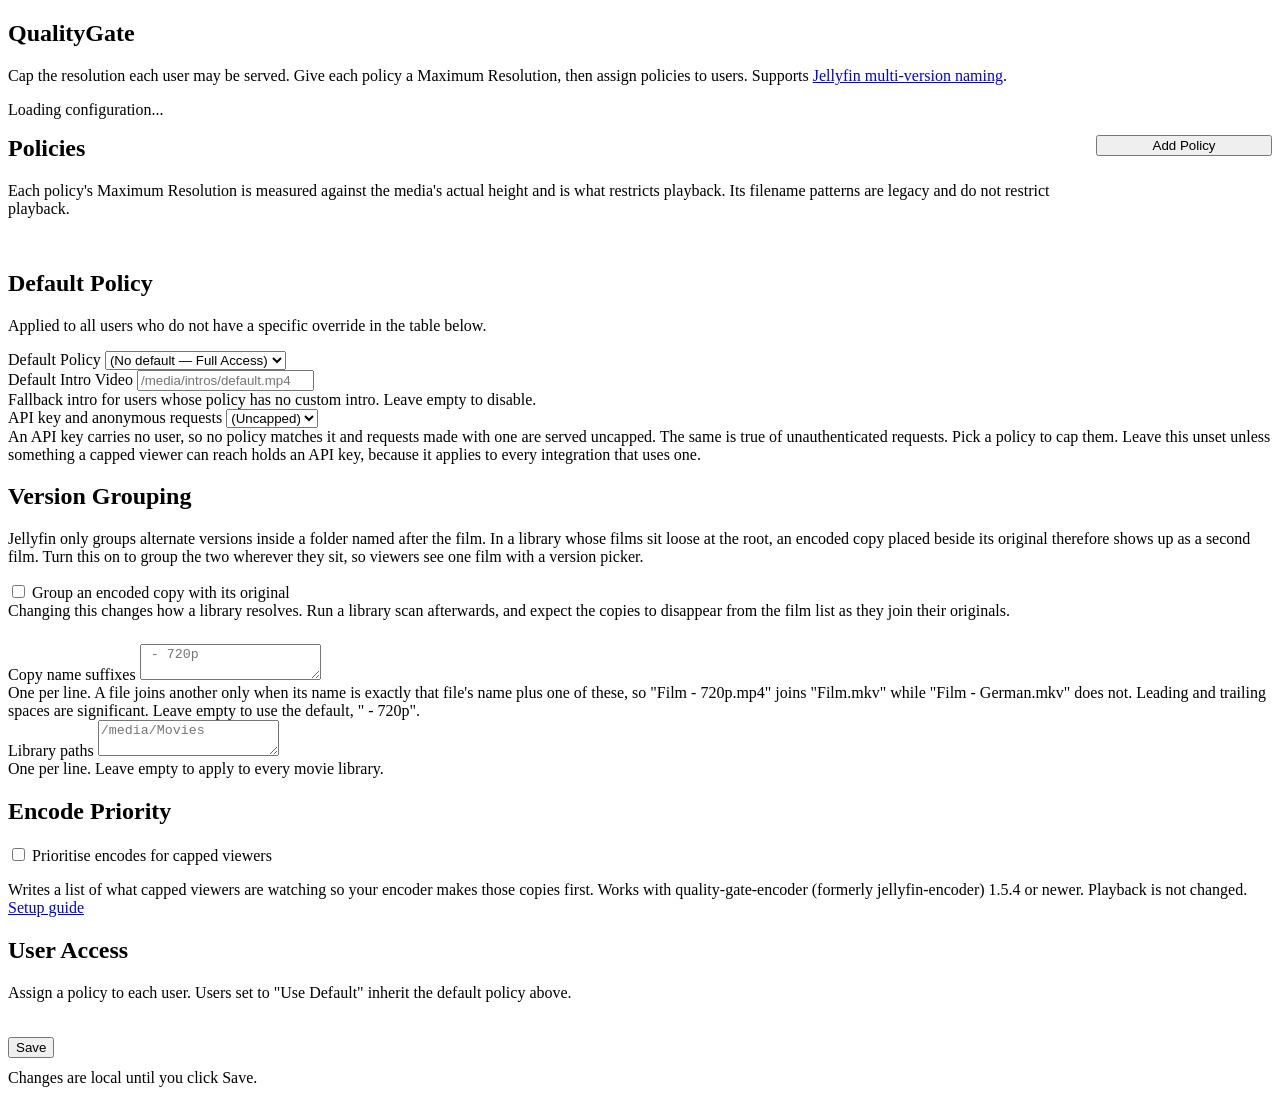
<file: Jellyfin.Plugin.QualityGate/Configuration/configPage.html>
<!DOCTYPE html>
<html lang="en">
<head>
    <meta charset="utf-8">
    <title>QualityGate</title>
    <style>
        .qg-section-head {
            display: flex;
            align-items: flex-start;
            justify-content: space-between;
            gap: 1rem;
            margin-bottom: 1rem;
        }

        .qg-section-copy {
            flex: 1;
            min-width: 0;
        }

        .qg-section-copy .sectionTitle,
        .qg-section-copy .fieldDescription {
            margin-top: 0;
        }

        .qg-section-action {
            flex-shrink: 0;
            min-width: 11rem;
        }

        .qg-policy-list,
        .qg-user-access-list {
            display: flex;
            flex-direction: column;
            gap: 1.35rem;
        }

        .qg-empty-state {
            padding: 1rem 1.1rem;
            border: 1px dashed rgba(127, 127, 127, .35);
            border-radius: .8rem;
            background: rgba(255, 255, 255, .02);
        }

        .qg-policy-card {
            min-width: 0;
            margin: 0;
            padding: 0 1.25rem 1.25rem;
            border: 1px solid rgba(127, 127, 127, .4);
            border-left: .45rem solid #00a4dc;
            border-radius: 1rem;
            background: rgba(255, 255, 255, .045);
            box-shadow: 0 .9rem 1.8rem rgba(0, 0, 0, .16);
        }

        .qg-policy-card legend {
            padding: 0;
        }

        .qg-policy-legend {
            display: inline-flex;
            align-items: center;
            min-height: 2rem;
            margin-left: .85rem;
            padding: 0 .78rem;
            font-size: .78em;
            font-weight: 700;
            letter-spacing: .08em;
            text-transform: uppercase;
            color: #d5f1ff;
            border: 1px solid rgba(0, 164, 220, .35);
            border-radius: 999px;
            background: rgba(0, 164, 220, .14);
        }

        .qg-policy-card-header {
            display: flex;
            align-items: flex-start;
            justify-content: space-between;
            gap: 1rem;
            margin: .85rem -1.25rem 1rem;
            padding: 1rem 1.25rem;
            border-bottom: 1px solid rgba(0, 164, 220, .18);
            border-radius: .8rem .8rem 0 0;
            background: linear-gradient(180deg, rgba(0, 164, 220, .12), rgba(0, 164, 220, .04));
        }

        .qg-policy-heading {
            flex: 1;
            min-width: 0;
        }

        .qg-policy-kicker {
            margin-bottom: .5rem;
            font-size: .82em;
            font-weight: 600;
            letter-spacing: .04em;
            opacity: .82;
        }

        .qg-policy-name-field,
        .qg-policy-delete,
        .qg-policy-toggle,
        .qg-policy-intro-field,
        .qg-user-access-select {
            margin: 0;
        }

        .qg-policy-grid {
            display: grid;
            grid-template-columns: repeat(2, minmax(0, 1fr));
            gap: 1rem;
            align-items: start;
        }

        .qg-policy-section {
            margin-top: 1rem;
            padding-top: 1rem;
            border-top: 1px solid rgba(127, 127, 127, .16);
        }

        .qg-policy-section:first-of-type {
            margin-top: 0;
            padding-top: 0;
            border-top: 0;
        }

        .qg-policy-section-title {
            margin: 0 0 .8rem;
            font-size: .92em;
            font-weight: 800;
            letter-spacing: .08em;
            text-transform: uppercase;
            opacity: .96;
        }

        .qg-path-group {
            padding: 1rem;
            border: 1px solid rgba(127, 127, 127, .22);
            border-radius: .85rem;
            background: rgba(255, 255, 255, .04);
        }

        .qg-path-group-fn-allowed {
            border-color: rgba(129, 199, 132, .3);
            background: rgba(129, 199, 132, .05);
        }

        .qg-path-group-fn-blocked {
            border-color: rgba(229, 115, 115, .3);
            background: rgba(229, 115, 115, .05);
        }

        .qg-path-group-head {
            margin-bottom: .8rem;
        }

        .qg-path-group-title {
            margin: 0;
            font-size: 1rem;
            font-weight: 600;
        }

        .qg-path-list {
            display: flex;
            flex-direction: column;
            gap: .8rem;
        }

        .qg-path-actions {
            display: flex;
            justify-content: flex-start;
            margin-top: .8rem;
        }

        .qg-path-row {
            display: flex;
            align-items: flex-end;
            gap: .75rem;
        }

        .qg-path-row .inputContainer {
            flex: 1;
            margin: 0;
        }

        .qg-path-row-action {
            flex-shrink: 0;
            white-space: nowrap;
        }

        .qg-policy-footer {
            display: grid;
            grid-template-columns: minmax(0, 1.2fr) minmax(180px, .6fr) minmax(180px, .6fr) auto;
            gap: 1rem;
            align-items: end;
            margin-top: 1rem;
        }

        .qg-policy-footer > .inputContainer,
        .qg-policy-footer > .checkboxContainer {
            padding: 1rem;
            border: 1px solid rgba(127, 127, 127, .22);
            border-radius: .85rem;
            background: rgba(255, 255, 255, .035);
        }

        .qg-policy-actions {
            display: flex;
            align-items: flex-end;
            justify-content: flex-end;
        }

        .qg-policy-delete.qg-delete-btn {
            background: #c62828 !important;
            color: #fff !important;
            border-color: #c62828 !important;
        }

        .qg-policy-delete.qg-delete-btn:hover {
            background: #b71c1c !important;
            border-color: #b71c1c !important;
        }

        .qg-user-access-table-wrap {
            border: 1px solid rgba(255, 255, 255, .08);
            border-radius: .85rem;
            background: #171717;
            box-shadow: 0 10px 24px rgba(0, 0, 0, .18), inset 0 1px 0 rgba(255, 255, 255, .02);
            overflow: hidden;
        }

        .qg-user-access-table {
            width: 100%;
            border-collapse: separate;
            border-spacing: 0;
        }

        .qg-user-access-table th,
        .qg-user-access-table td {
            padding: .85rem .95rem;
            text-align: left;
            vertical-align: middle;
            border-bottom: 1px solid rgba(255, 255, 255, .06);
        }

        .qg-user-access-table thead th {
            font-size: .78em;
            font-weight: 700;
            letter-spacing: .06em;
            text-transform: uppercase;
            opacity: .8;
            background: #202020;
        }

        .qg-user-access-table tfoot td {
            background: #1d1d1d;
            border-top: 1px solid rgba(255, 255, 255, .08);
            border-bottom: 0;
        }

        .qg-user-access-table tbody tr:nth-child(odd) td {
            background: #1f1f1f;
        }

        .qg-user-access-table tbody tr:nth-child(even) td {
            background: #171717;
        }

        .qg-user-access-table tbody tr:hover td {
            background: #273038;
        }

        .qg-user-access-table tbody tr.qg-user-access-row-invalid td {
            background: rgba(114, 28, 28, .75);
        }

        .qg-user-access-main {
            min-width: 0;
        }

        .qg-user-access-name {
            font-weight: 700;
            line-height: 1.3;
        }

        .qg-user-access-meta {
            margin-top: .3rem;
            font-size: .92em;
            opacity: .72;
        }

        .qg-user-access-select .emby-select,
        .qg-user-access-select select {
            width: 100%;
        }

        .qg-user-access-sortable {
            cursor: pointer;
            user-select: none;
        }

        .qg-user-access-sortable:hover,
        .qg-user-access-sortable:focus {
            background: rgba(255, 255, 255, .1);
            outline: none;
        }

        .qg-user-access-sortable.is-active {
            opacity: 1;
        }

        .qg-user-access-sort-content {
            display: flex;
            align-items: center;
            justify-content: flex-start;
            gap: .45rem;
            width: 100%;
        }

        .qg-user-access-sort-icon {
            font-size: .95em;
            opacity: .75;
        }

        .qg-user-access-footerbar-cell {
            padding-top: .75rem;
            padding-bottom: .75rem;
        }

        .qg-user-access-footerbar {
            display: flex;
            align-items: center;
            gap: 1rem;
            flex-wrap: wrap;
        }

        .qg-user-access-footer-left,
        .qg-user-access-footer-right,
        .qg-user-access-page-nav {
            display: flex;
            align-items: center;
            gap: .7rem;
            flex-wrap: wrap;
        }

        .qg-user-access-footer-spacer {
            flex: 1 1 auto;
        }

        .qg-user-access-footer-label,
        .qg-user-access-footer-range {
            font-size: .95em;
            opacity: .72;
            line-height: 1.4;
        }

        .qg-user-access-footer-label {
            font-weight: 600;
        }

        .user-access-page-size {
            width: 96px;
            max-width: 100%;
        }

        .qg-user-access-pager-btn {
            min-width: 42px;
        }

        .qg-user-access-pager-icon {
            padding-left: 0;
            padding-right: 0;
            font-size: 1.1em;
        }

        .qg-user-access-effective {
            display: flex;
            align-items: flex-start;
        }

        .qg-effective {
            display: inline-flex;
            align-items: center;
            min-height: 2.35rem;
            padding: .25rem .75rem;
            border: 1px solid currentColor;
            border-radius: 999px;
            font-size: .82em;
            font-weight: 600;
            line-height: 1.3;
            white-space: nowrap;
        }

        .qg-effective-restricted {
            color: #c77900;
            background: rgba(249, 168, 37, .12);
        }

        .qg-effective-full {
            color: #2e7d32;
            background: rgba(102, 187, 106, .12);
        }

        .qg-effective-denied {
            color: #c62828;
            background: rgba(239, 83, 80, .12);
        }

        .qg-legacy-notice {
            margin-bottom: .8rem;
            padding: .6rem .8rem;
            border-left: 3px solid #c77900;
            background: rgba(255, 193, 7, .12);
        }

        .qg-effective-warning {
            color: #c77900;
            background: rgba(255, 193, 7, .12);
        }

        .qg-save-area {
            margin-top: 1.2em;
        }

        .qg-save-status {
            min-height: 1.3em;
            margin-top: .7em;
        }

        .qg-status-success {
            color: #2e7d32;
        }

        .qg-status-warning {
            color: #c77900;
        }

        .qg-status-error {
            color: #c62828;
        }

        @media (max-width: 960px) {
            .qg-policy-grid,
            .qg-policy-footer {
                grid-template-columns: 1fr;
            }
        }

        .ep-body[data-off="true"] {
            opacity: .45;
        }

        .ep-body[data-off="true"] .ep-collapsible {
            display: none;
        }

        .ep-block {
            margin-top: 1.4rem;
        }

        .ep-block-title {
            margin: 0 0 .6rem;
            font-size: .92em;
            font-weight: 800;
            letter-spacing: .08em;
            text-transform: uppercase;
        }

        .ep-signal-row {
            display: flex;
            flex-wrap: wrap;
            align-items: center;
            gap: .6rem;
            margin-bottom: .5rem;
        }

        .ep-signal-row .checkboxContainer {
            margin: 0;
        }

        .ep-number {
            width: 5.5rem;
        }

        .ep-card {
            margin: 0 0 1rem;
            padding: .8rem 1.1rem 1rem;
            border: 1px solid rgba(127, 127, 127, .4);
            border-left: .45rem solid #52b54b;
            border-radius: 1rem;
            background: rgba(255, 255, 255, .045);
        }

        .ep-card > summary {
            cursor: pointer;
            font-weight: 600;
            overflow-wrap: anywhere;
        }

        .ep-folder-row {
            display: flex;
            gap: .6rem;
            align-items: flex-end;
        }

        .ep-folder-row .inputContainer {
            flex: 1;
            margin-bottom: .4rem;
        }

        .ep-card:not(.ep-show-advanced) .ep-encoder-col {
            display: none;
        }

        .ep-derived,
        .ep-example,
        .ep-setup {
            margin: .5rem 0;
            padding: .6rem .8rem;
            border-radius: .6rem;
            background: rgba(255, 255, 255, .04);
            overflow-wrap: anywhere;
        }

        .ep-warning {
            color: #ffb74d;
        }

        .ep-error {
            color: #ef5350;
        }

        .ep-checklist label {
            display: block;
            margin: .2rem 0;
        }

        .ep-checklist label[data-greyed="true"] {
            opacity: .5;
        }

        .ep-status-panel {
            margin-bottom: 1rem;
            padding: .8rem 1rem;
            border: 1px solid rgba(127, 127, 127, .3);
            border-radius: .8rem;
        }

        .ep-badge {
            display: inline-block;
            margin-left: .5rem;
            padding: 0 .6rem;
            border-radius: 999px;
            font-size: .82em;
            font-weight: 700;
            background: rgba(127, 127, 127, .25);
        }

        .ep-badge-ok {
            background: rgba(82, 181, 75, .35);
        }

        .ep-badge-warning {
            background: rgba(255, 183, 77, .35);
        }

        .ep-badge-error {
            background: rgba(239, 83, 80, .4);
        }

        .ep-chip {
            display: inline-block;
            margin: 0 .2rem .2rem 0;
            padding: 0 .45rem;
            border-radius: 999px;
            font-size: .85em;
            background: rgba(127, 127, 127, .25);
        }

        .ep-list > summary {
            cursor: pointer;
            margin: .4rem 0;
        }

        .ep-preview-table {
            width: 100%;
            border-collapse: collapse;
            font-size: .9em;
        }

        .ep-preview-table th,
        .ep-preview-table td {
            padding: .3rem .5rem;
            text-align: left;
            vertical-align: top;
            border-bottom: 1px solid rgba(127, 127, 127, .2);
            overflow-wrap: anywhere;
        }

        @media (max-width: 760px) {
            .qg-section-head,
            .qg-policy-card-header {
                flex-direction: column;
                align-items: stretch;
            }

            .qg-section-action {
                width: 100%;
            }

            .qg-user-access-footerbar,
            .qg-user-access-footer-left,
            .qg-user-access-footer-right {
                width: 100%;
                justify-content: flex-start;
            }
        }

        @media (max-width: 520px) {
            .qg-path-row {
                flex-direction: column;
                align-items: stretch;
            }
        }
    </style>
</head>
<body>
    <div id="QualityGateConfigPage" data-role="page" class="page type-interior pluginConfigurationPage"
         data-name="qualityGateConfigPage"
         data-require="emby-input,emby-button,emby-select,emby-checkbox"
         data-controller="__plugin/configPage.js">
        <div data-role="content">
            <div class="content-primary">
                <form id="QualityGateConfigForm">
                    <div class="verticalSection">
                        <h2 class="sectionTitle">QualityGate</h2>
                        <p class="fieldDescription">
                            Cap the resolution each user may be served. Give each policy a Maximum Resolution,
                            then assign policies to users.
                            Supports <a href="https://jellyfin.org/docs/general/server/media/movies/#multiple-versions" target="_blank" rel="noopener">Jellyfin multi-version naming</a>.
                        </p>
                        <p id="loadingStatus" class="fieldDescription">Loading configuration...</p>
                    </div>

                    <div class="verticalSection">
                        <div class="qg-section-head">
                            <div class="qg-section-copy">
                                <h2 class="sectionTitle">Policies</h2>
                                <p class="fieldDescription">
                                    Each policy's Maximum Resolution is measured against the media's actual height and is what restricts playback.
                                    Its filename patterns are legacy and do not restrict playback.
                                </p>
                            </div>
                            <button is="emby-button" type="button" class="raised qg-section-action" id="btnAddPolicy">
                                <span>Add Policy</span>
                            </button>
                        </div>
                        <div id="policiesContainer" class="qg-policy-list"></div>
                    </div>

                    <div class="verticalSection">
                        <h2 class="sectionTitle">Default Policy</h2>
                        <p class="fieldDescription">
                            Applied to all users who do not have a specific override in the table below.
                        </p>
                        <div class="selectContainer">
                            <label class="selectLabel" for="defaultPolicySelect">Default Policy</label>
                            <select is="emby-select" id="defaultPolicySelect">
                                <option value="">(No default — Full Access)</option>
                            </select>
                        </div>
                        <div class="inputContainer">
                            <label class="inputLabel inputLabelUnfocused" for="defaultIntroPath">
                                Default Intro Video
                            </label>
                            <input type="text" id="defaultIntroPath" class="emby-input"
                                   placeholder="/media/intros/default.mp4" />
                            <div class="fieldDescription">
                                Fallback intro for users whose policy has no custom intro. Leave empty to disable.
                            </div>
                        </div>
                        <div class="selectContainer">
                            <label class="selectLabel" for="apiKeyPolicySelect">API key and anonymous requests</label>
                            <select is="emby-select" id="apiKeyPolicySelect">
                                <option value="">(Uncapped)</option>
                            </select>
                            <div class="fieldDescription">
                                An API key carries no user, so no policy matches it and requests made with
                                one are served uncapped. The same is true of unauthenticated requests. Pick a
                                policy to cap them. Leave this unset unless something a capped viewer can
                                reach holds an API key, because it applies to every integration that uses one.
                            </div>
                        </div>
                    </div>

                    <div class="verticalSection">
                        <h2 class="sectionTitle">Version Grouping</h2>
                        <p class="fieldDescription">
                            Jellyfin only groups alternate versions inside a folder named after the film.
                            In a library whose films sit loose at the root, an encoded copy placed beside
                            its original therefore shows up as a second film. Turn this on to group the two
                            wherever they sit, so viewers see one film with a version picker.
                        </p>
                        <label class="checkboxContainer">
                            <input is="emby-checkbox" type="checkbox" id="enableVersionGrouping" />
                            <span>Group an encoded copy with its original</span>
                        </label>
                        <div class="fieldDescription" style="margin-bottom:1.5em;">
                            Changing this changes how a library resolves. Run a library scan afterwards,
                            and expect the copies to disappear from the film list as they join their originals.
                        </div>
                        <div class="inputContainer">
                            <label class="inputLabel inputLabelUnfocused" for="versionGroupingSuffixes">
                                Copy name suffixes
                            </label>
                            <textarea id="versionGroupingSuffixes" class="emby-input" rows="2"
                                      placeholder=" - 720p"></textarea>
                            <div class="fieldDescription">
                                One per line. A file joins another only when its name is exactly that file's
                                name plus one of these, so "Film - 720p.mp4" joins "Film.mkv" while
                                "Film - German.mkv" does not. Leading and trailing spaces are significant.
                                Leave empty to use the default, " - 720p".
                            </div>
                        </div>
                        <div class="inputContainer">
                            <label class="inputLabel inputLabelUnfocused" for="versionGroupingRoots">
                                Library paths
                            </label>
                            <textarea id="versionGroupingRoots" class="emby-input" rows="2"
                                      placeholder="/media/Movies"></textarea>
                            <div class="fieldDescription">
                                One per line. Leave empty to apply to every movie library.
                            </div>
                        </div>
                    </div>

                    <div class="verticalSection" id="encodePrioritySection">
                        <h2 class="sectionTitle">Encode Priority</h2>
                        <label class="checkboxContainer">
                            <input is="emby-checkbox" type="checkbox" id="enableEncodePriority" />
                            <span>Prioritise encodes for capped viewers</span>
                        </label>
                        <p class="fieldDescription">
                            Writes a list of what capped viewers are watching so your encoder makes those copies first.
                            Works with quality-gate-encoder (formerly jellyfin-encoder) 1.5.4 or newer. Playback is not changed.
                            <a href="https://github.com/GeiserX/quality-gate/blob/main/docs/encode-priority.md" target="_blank" rel="noopener">Setup guide</a>
                        </p>
                        <div id="encodePriorityBody" class="ep-body" data-off="true">
                            <div class="ep-collapsible">
                                <div class="ep-block">
                                    <h3 class="ep-block-title">What counts as being watched</h3>
                                    <p class="fieldDescription">In rank order: the list puts everything from the first line before anything from the second.</p>
                                    <div class="ep-signal-row">
                                        <label class="checkboxContainer"><input is="emby-checkbox" type="checkbox" id="epNowPlaying" /><span>1. Playing right now</span></label>
                                    </div>
                                    <div class="ep-signal-row">
                                        <label class="checkboxContainer"><input is="emby-checkbox" type="checkbox" id="epContinueWatching" /><span>2. Continue watching</span></label>
                                    </div>
                                    <div class="ep-signal-row">
                                        <label class="checkboxContainer"><input is="emby-checkbox" type="checkbox" id="epNextUp" /><span>3. Next up,</span></label>
                                        <input type="number" id="epNextUpDepth" class="emby-input ep-number" min="1" max="20" step="1" aria-label="Episodes ahead" />
                                        <span>episodes ahead</span>
                                    </div>
                                    <div class="ep-signal-row">
                                        <label class="checkboxContainer"><input is="emby-checkbox" type="checkbox" id="epFavourites" /><span>4. Favourites</span></label>
                                    </div>
                                    <div class="ep-signal-row">
                                        <span>Only count activity from the last</span>
                                        <input type="number" id="epWatchedWithinDays" class="emby-input ep-number" min="1" max="365" step="1" aria-label="Days of activity" />
                                        <span>days</span>
                                    </div>
                                </div>

                                <div class="ep-block">
                                    <div class="qg-section-head">
                                        <div class="qg-section-copy">
                                            <h3 class="ep-block-title">Encoders</h3>
                                            <p class="fieldDescription">One per encoder process. Each gets its own list.</p>
                                        </div>
                                        <button is="emby-button" type="button" class="raised qg-section-action" id="btnAddEncodeTarget">
                                            <span>Add encoder</span>
                                        </button>
                                    </div>
                                    <datalist id="epLibraryLocations"></datalist>
                                    <div id="encodeTargetsContainer"></div>
                                </div>

                                <div class="ep-block">
                                    <h3 class="ep-block-title">Refresh</h3>
                                    <div class="ep-signal-row">
                                        <label class="checkboxContainer"><input is="emby-checkbox" type="checkbox" id="epRefreshOnPlayback" /><span>Refresh when a capped viewer starts playing, minimum gap</span></label>
                                        <input type="number" id="epDebounceMinutes" class="emby-input ep-number" min="1" max="240" step="1" aria-label="Minimum gap in minutes" />
                                        <span>minutes</span>
                                    </div>
                                    <p class="fieldDescription">
                                        Scheduled runs: edit under Dashboard › Scheduled Tasks › <em>Quality Gate: build encode priority lists</em>.
                                    </p>
                                    <button is="emby-button" type="button" class="raised" id="btnEncodePriorityRunNow">
                                        <span>Run now</span>
                                    </button>
                                    <button is="emby-button" type="button" class="raised" id="btnEncodePriorityPreview">
                                        <span>Preview (dry run)</span>
                                    </button>
                                    <p class="fieldDescription">Preview builds every enabled encoder's list from the saved settings and writes no file. It also works while encode priority is saved as off, so you can check the lists before switching it on.</p>
                                </div>

                                <details class="ep-block" id="epAdvanced">
                                    <summary class="ep-block-title">Advanced</summary>
                                    <div class="ep-signal-row">
                                        <span>Most resumable items per viewer</span>
                                        <input type="number" id="epContinueWatchingPerUser" class="emby-input ep-number" min="1" max="100" step="1" />
                                    </div>
                                    <div class="ep-signal-row">
                                        <span>Most shows per viewer for next up</span>
                                        <input type="number" id="epNextUpShowsPerUser" class="emby-input ep-number" min="1" max="50" step="1" />
                                    </div>
                                    <div class="ep-signal-row">
                                        <label class="checkboxContainer"><input is="emby-checkbox" type="checkbox" id="epNextUpIncludeSpecials" /><span>Include specials (season 0) in the lookahead</span></label>
                                    </div>
                                    <div class="ep-signal-row">
                                        <span>Most favourites per viewer</span>
                                        <input type="number" id="epFavouritesPerUser" class="emby-input ep-number" min="1" max="200" step="1" />
                                    </div>
                                    <div class="ep-signal-row">
                                        <label class="checkboxContainer"><input is="emby-checkbox" type="checkbox" id="epUnprobedNeedsEncode" /><span>Treat a version with no known height as needing an encode (playback is not affected)</span></label>
                                    </div>
                                    <div class="ep-signal-row">
                                        <span>Run budget</span>
                                        <input type="number" id="epRunBudgetSeconds" class="emby-input ep-number" min="10" max="1800" step="1" />
                                        <span>seconds; a run that goes over writes nothing and keeps the previous lists</span>
                                    </div>
                                </details>

                                <div class="ep-block">
                                    <h3 class="ep-block-title">Status</h3>
                                    <div id="encodePriorityStatus"><p class="fieldDescription">Loading status...</p></div>
                                    <p class="fieldDescription">The encoder applies a new list the next time it picks a file. A running encode is never interrupted.</p>
                                </div>
                            </div>
                        </div>
                    </div>

                    <div class="verticalSection">
                        <h2 class="sectionTitle">User Access</h2>
                        <p class="fieldDescription">
                            Assign a policy to each user. Users set to "Use Default" inherit the default policy above.
                        </p>
                        <div id="userAccessContainer" class="qg-user-access-list"></div>
                    </div>

                    <div class="verticalSection qg-save-area">
                        <button is="emby-button" type="submit" class="raised button-submit block">
                            <span>Save</span>
                        </button>
                        <p id="saveStatus" class="fieldDescription qg-save-status">Changes are local until you click Save.</p>
                    </div>
                </form>
            </div>
        </div>
    </div>
</body>
</html>
</file>
